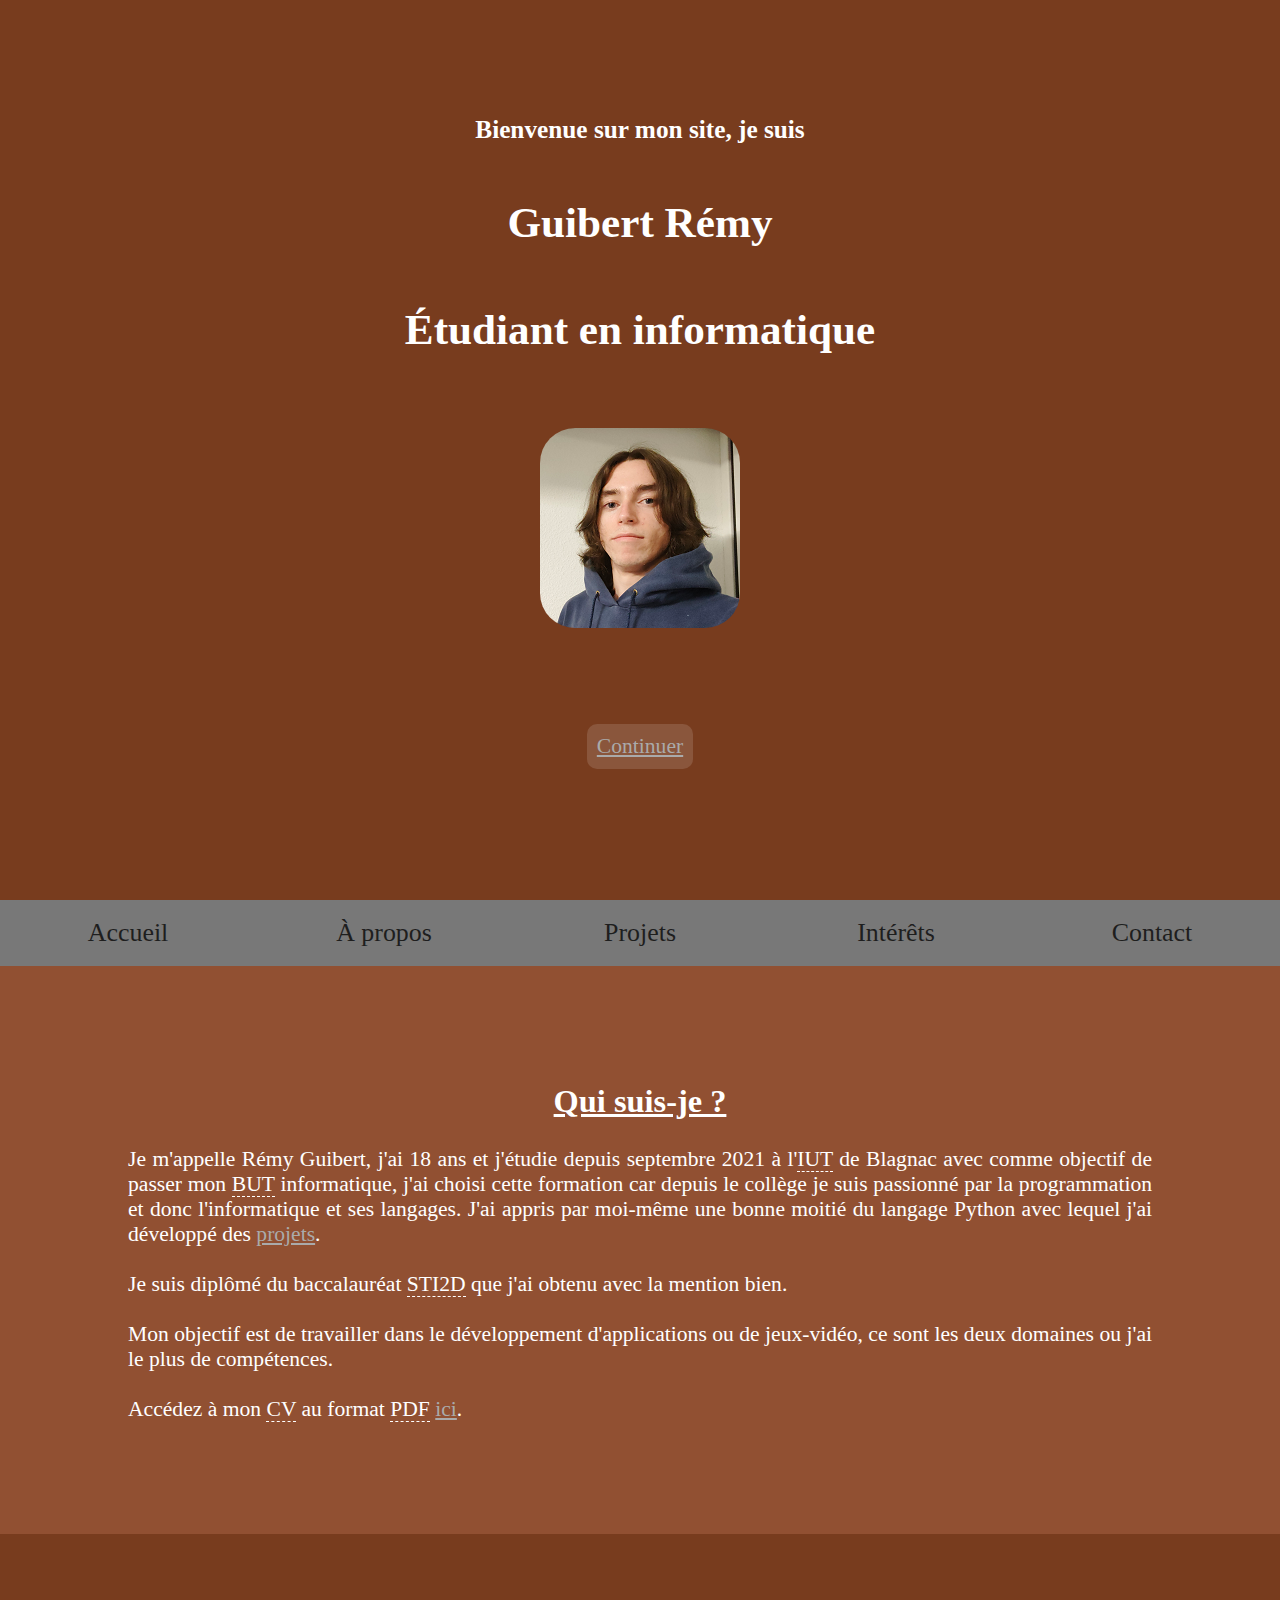
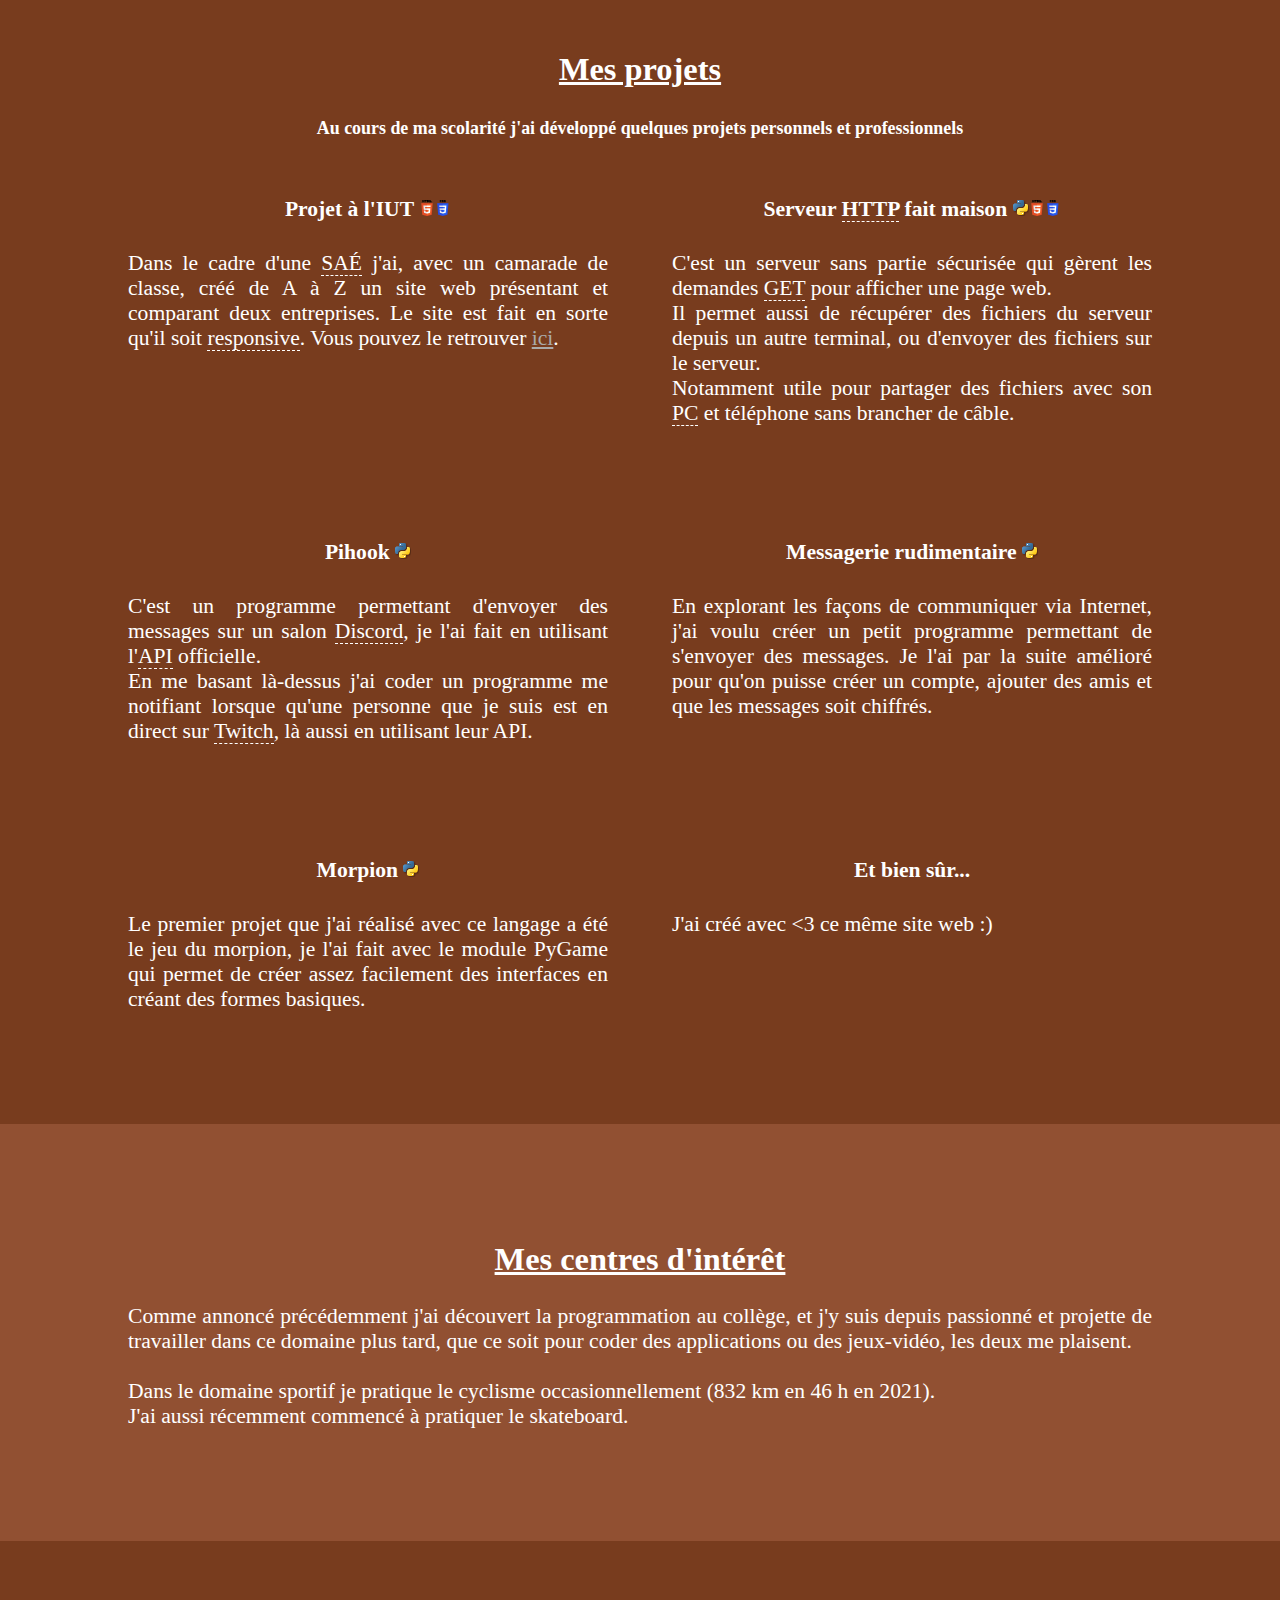
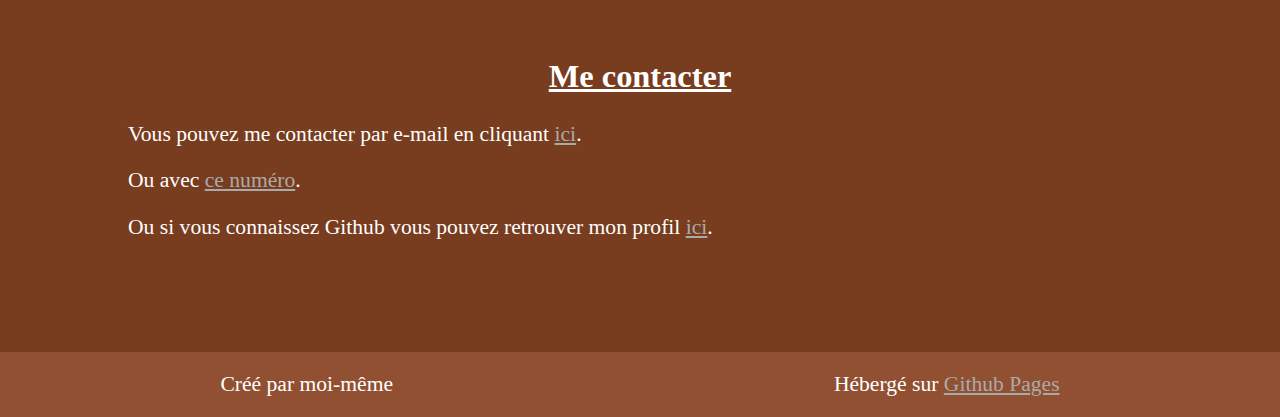
<file: index.html>
<!DOCTYPE html>
<html lang="fr">
<head>
	<meta charset="utf-8"/>
	<meta name="viewport" content="width=device-width"/>
	<title>Guibert Rémy</title>
	<link rel="icon" type="image/png" href="img/icon/favicon.png"/>
	<link rel="stylesheet" href="style.css"/>
	<meta property="og:title" content="Guibert Rémy"/>
	<meta property="og:description" content="Sur ce site vous trouverez mon CV, mes projets personnels, mes centres d'intérêts et les façons de me contacter."/>
	<meta property="og:image" content="https://pattatedouce.github.io/cv-web/img/icon/embed.png"/>
	<meta property="theme-color" content="#7d3c2d"/>
</head>

<body id="hautdepage">
	<!-- Accueil -->
	<section id="accueil">
		<h3>Bienvenue sur mon site, je suis</h3>
		<h1>Guibert Rémy</h1>
		<h1>Étudiant en informatique</h1>
		<picture>
			<source srcset="img/photo-identite.webp" type="image/webp"/>
			<source srcset="img/photo-identite.png" type="image/png"/>
			<img src="img/photo-identite.png" width="200" height="200" alt="Photographie de moi-même" title="Photographie de moi-même"/>
		</picture>
		<a href="#apropos">Continuer</a>
	</section>

	<!-- Bandeau de navigation -->
	<header>
		<nav>
			<a href="#hautdepage">Accueil</a>
			<a href="#apropos">À propos</a>
			<a href="#projets">Projets</a>
			<a href="#interets">Intérêts</a>
			<a href="#contact">Contact</a>
		</nav>
	</header>

	<!-- À propos -->
	<section id="apropos">
		<h2>Qui suis-je ?</h2>
		<p>
			Je m'appelle Rémy Guibert, j'ai 18 ans et j'étudie depuis septembre 2021 à l'<span title="Institut Universitaire de Technologie">IUT</span> de Blagnac avec comme objectif de passer mon <span title="Bachelor Universitaire de Technologie">BUT</span> informatique, j'ai choisi cette formation car depuis le collège je suis passionné par la programmation et donc l'informatique et ses langages. J'ai appris par moi-même une bonne moitié du langage Python avec lequel j'ai développé des <a href="#projets">projets</a>.

			<br><br>Je suis diplômé du baccalauréat <span title="Sciences et Technologies de l'Industrie et du Développement Durable">STI2D</span> que j'ai obtenu avec la mention bien.

			<br><br>Mon objectif est de travailler dans le développement d'applications ou de jeux-vidéo, ce sont les deux domaines ou j'ai le plus de compétences.

			<br><br>Accédez à mon <span title="Curriculum Vitæ">CV</span> au format <span title="Portable Document Folder">PDF</span> <a href="doc/Guibert_Remy_CV.pdf">ici</a>.
		</p>
	</section>

	<!-- Projets -->
	<section id="projets">
		<h2>Mes projets</h2>
		<h5>Au cours de ma scolarité j'ai développé quelques projets personnels et professionnels</h5>
		<div class="grille">
			<div>
				<h4>Projet à l'IUT <img src="img/icon/html5.png" width="16" height="16" alt="Logo de HTML 5" title="Fait avec HTML 5"/><img src="img/icon/css3.png" width="16" height="16" alt="Logo de CSS 3" title="Fait avec CSS 3"/></h4>
				<p>
					Dans le cadre d'une <span title="Situation d'apprentissage et d'évaluation">SAÉ</span> j'ai, avec un camarade de classe, créé de A à Z un site web présentant et comparant deux entreprises. Le site est fait en sorte qu'il soit <span title="Adapte l'affichage à l'écran">responsive</span>. Vous pouvez le retrouver <a href="https://pattatedouce.github.io/sae-1-06/" target="_blank">ici</a>.
				</p>
			</div>
			<div>
				<h4>Serveur <span title="HyperText Transfer Protocol">HTTP</span> fait maison <img src="img/icon/python.png" width="16" height="16" alt="Logo de Python" title="Fait avec Python 3"/><img src="img/icon/html5.png" width="16" height="16" alt="Logo de HTML 5" title="Fait avec HTML 5"/><img src="img/icon/css3.png" width="16" height="16" alt="Logo de CSS 3" title="Fait avec CSS 3"/></h4>
				<p>
					C'est un serveur sans partie sécurisée qui gèrent les demandes <span title="'obtenir' en anglais">GET</span> pour afficher une page web.<br>
					Il permet aussi de récupérer des fichiers du serveur depuis un autre terminal, ou d'envoyer des fichiers sur le serveur.<br>
					Notamment utile pour partager des fichiers avec son <span title="Personal Computer (ordinateur personnel)">PC</span> et téléphone sans brancher de câble.
				</p>
			</div>
			<div>
				<h4>Pihook <img src="img/icon/python.png" width="16" height="16" alt="Logo de Python" title="Fait avec Python 3"/></h4>
				<p>
					C'est un programme permettant d'envoyer des messages sur un salon <span title="Logiciel de messagerie instantanée">Discord</span>, je l'ai fait en utilisant l'<span title="Application Programming Interface (interface de programmation d'application)">API</span> officielle.<br>
					En me basant là-dessus j'ai coder un programme me notifiant lorsque qu'une personne que je suis est en direct sur <span title="Plateforme de diffusion en direct">Twitch</span>, là aussi en utilisant leur API.
				</p>
			</div>
			<div>
				<h4>Messagerie rudimentaire <img src="img/icon/python.png" width="16" height="16" alt="Logo de Python" title="Fait avec Python 3"/></h4>
				<p>En explorant les façons de communiquer via Internet, j'ai voulu créer un petit programme permettant de s'envoyer des messages. Je l'ai par la suite amélioré pour qu'on puisse créer un compte, ajouter des amis et que les messages soit chiffrés.</p>
			</div>
			<div>
				<h4>Morpion <img src="img/icon/python.png" width="16" height="16" alt="Logo de Python" title="Fait avec Python 3"/></h4>
				<p>Le premier projet que j'ai réalisé avec ce langage a été le jeu du morpion, je l'ai fait avec le module PyGame qui permet de créer assez facilement des interfaces en créant des formes basiques.</p>
			</div>
			<div>
				<h4>Et bien sûr...</h4>
				<p>J'ai créé avec &lt;3 ce même site web :)</p>
			</div>
		</div>
	</section>

	<!-- Centres d'intérêt -->
	<section id="interets">
		<h2>Mes centres d'intérêt</h2>
		<p>
			Comme annoncé précédemment j'ai découvert la programmation au collège, et j'y suis depuis passionné et projette de travailler dans ce domaine plus tard, que ce soit pour coder des applications ou des jeux-vidéo, les deux me plaisent.

			<br><br>Dans le domaine sportif je pratique le cyclisme occasionnellement (832 km en 46 h en 2021).
			<br>J'ai aussi récemment commencé à pratiquer le skateboard.
		</p>
	</section>

	<!-- Contact -->
	<section id="contact">
		<h2>Me contacter</h2>
		<p>Vous pouvez me contacter par e-mail en cliquant <a href="mailto:remy.guibert@etu.univ-tlse2.fr">ici</a>.</p>
		<p>Ou avec <a href="tel:+33000000000">ce numéro</a>.</p>
		<p>Ou si vous connaissez Github vous pouvez retrouver mon profil <a href="https://github.com/PattateDouce/" target="_blank">ici</a>.</p>
	</section>

	<!-- Pied de page -->
	<footer>
		<p>Créé par moi-même</p>
		<p>Hébergé sur <a href="https://pages.github.com/" target="_blank">Github Pages</a></p>
	</footer>
</body>
</html>
</file>
<file: style.css>
/* Style partagé */
html {
	font-family: "Calibri";
	scroll-behavior: smooth;
}
body {
	background-color: rgb(125, 60, 45);
	color: #fff;
	margin: auto;
	text-align: center;
}
section {
	padding: 10vh 10vw;
}
h1, h2, h3, h4, h5 {
	font-family: "Comic Sans MS";
}
h2 {
	text-decoration: underline;
}
a {
	transition: 1s;
	color: #AAA;
}
a:hover {
	color: #AAA8;
	text-decoration: none;
}
p {
	text-align: justify;
}
span {
	border-bottom: 1px dashed;
	cursor: help;
}


/* Sections */
#accueil {
	display: flex;
	flex-direction: column;
	justify-content: space-around;
	height: 80vh;
	min-height: 700px;
}
#accueil img {
	border-radius: 35px;
	margin: 5vh 0;
}
#accueil a {
	background-color: #fff2;
	margin: 5vh auto;
	border-radius: 10px;
	padding: 10px;
}
#accueil a:hover {
	background-color: #fff1;
	color: #AAA5;
}
#accueil, #projets, #contact {
	background-color: rgb(120, 60, 30);
}
#apropos, #interets {
	background-color: rgb(145, 80, 50);
}
.grille {
	display: grid;
	grid-template-columns: repeat(2, 1fr);
}
#erreur-404 {
	height: 80vh;
}
.au-milieu {
	padding-top: 70vh;
	transform: translateY(-50%);
}


/* En-tête */
header {
	position: sticky;
	top: 0;
}
nav {
	display: flex;
}
nav a {
	color: rgb(30, 30, 30);
	background-color: rgb(120, 120, 120);
	text-decoration: none;
	width: 20%;
}
nav a:hover {
	color: rgba(40, 40, 40, .9);
	background-color: rgba(120, 120, 120, 0.9);
	text-decoration: underline;
}


/* Pied de page */
footer {
	display: flex;
	justify-content: space-around;
	background-color: rgb(145, 80, 50);
}
footer p {
	margin: 20px;
}





/* Style ordinateur */
@media screen and (min-width: 800px) {
	body
	{
		font-size: 1.35em;
		min-width: 801px;
		max-width: 2500px;
	}


	/* En-tête */
	nav a {
		padding: calc(calc(7.5vh - 1.2em) / 2) 0;
		font-size: 1.2em;
	}


	/* Sections */
	.grille {
		grid-gap: 5vw;
	}
}





/* Style mobile */
@media screen and (max-width: 800px) {
	body
	{
		font-size: 2em;
		min-width: 800px;
		max-width: 800px;
	}


	/* En-tête */
	nav a {
		padding: calc(calc(10vh - 1.3em) / 2) 0;
	}


	/* Sections */
	.grille {
		grid-gap: 10vw;
	}
	.grille img {
		width: 24px;
		height: 24px;
	}
}
</file>
